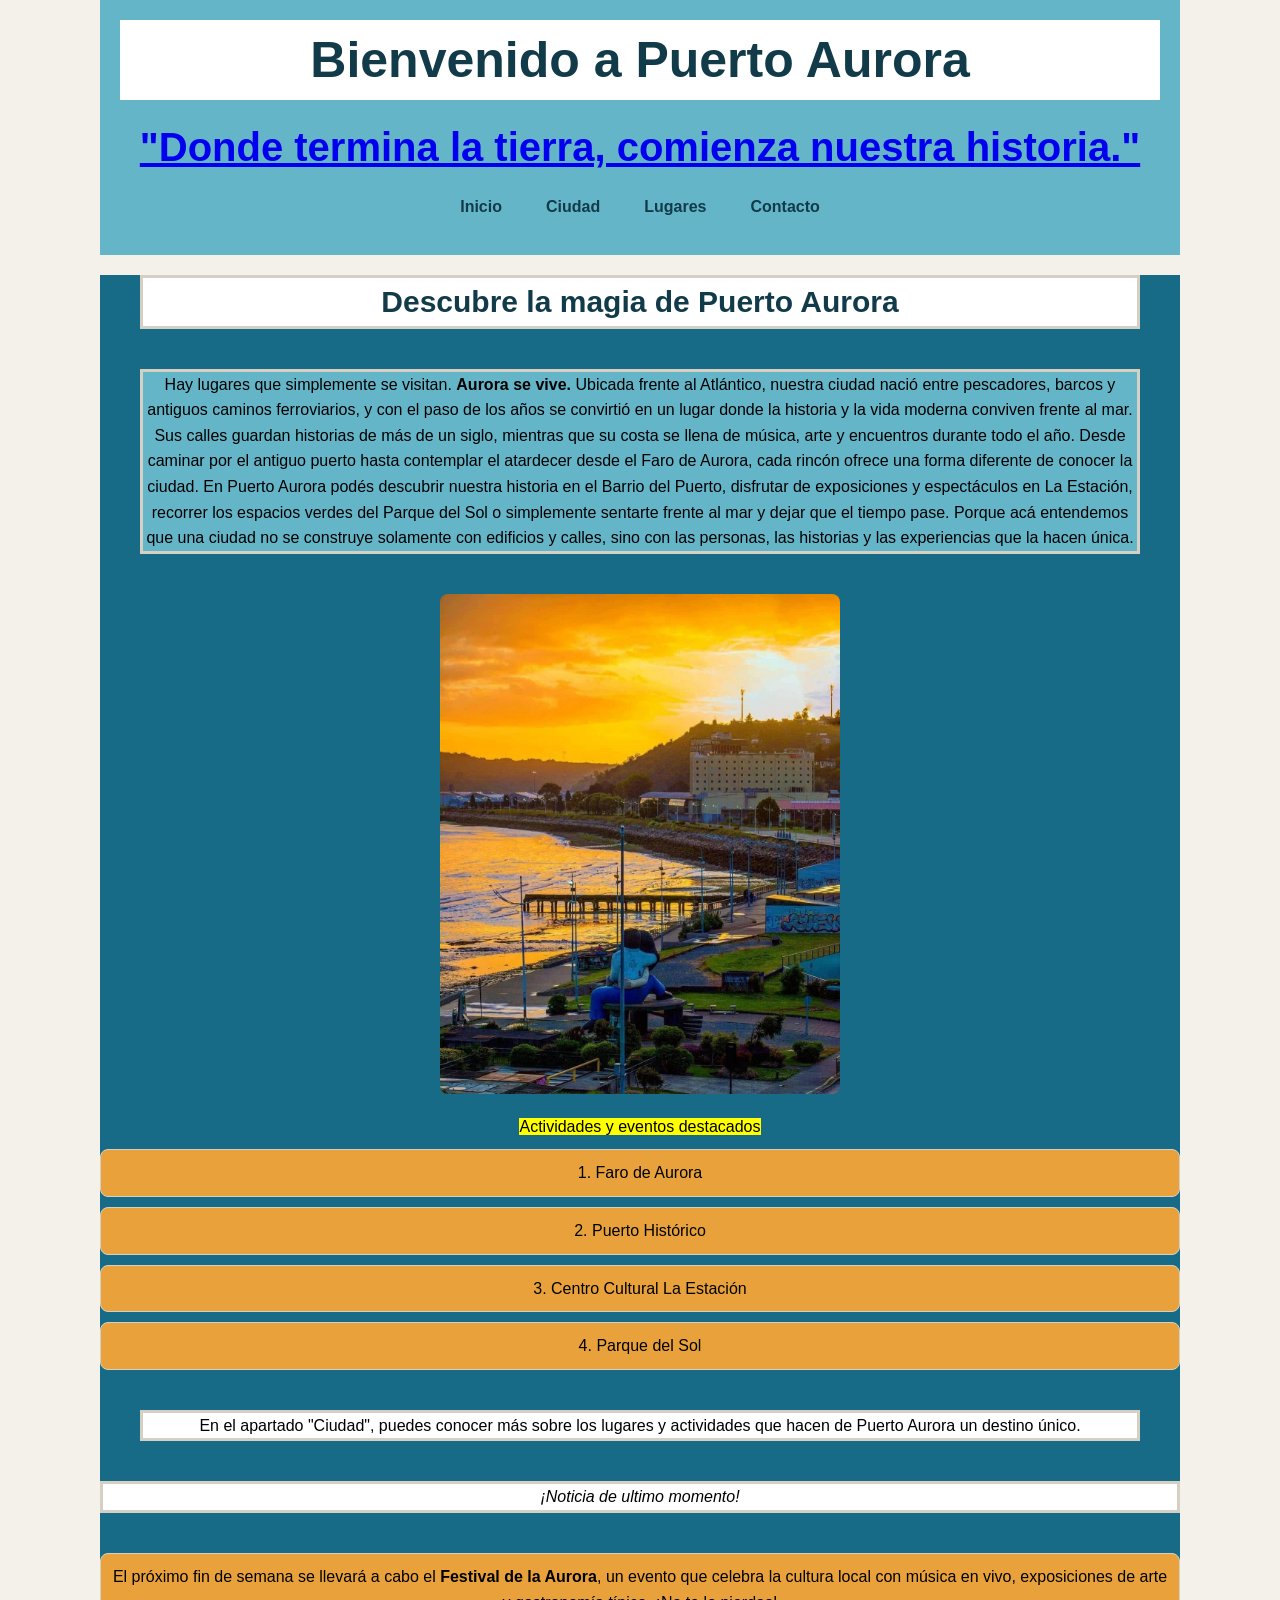
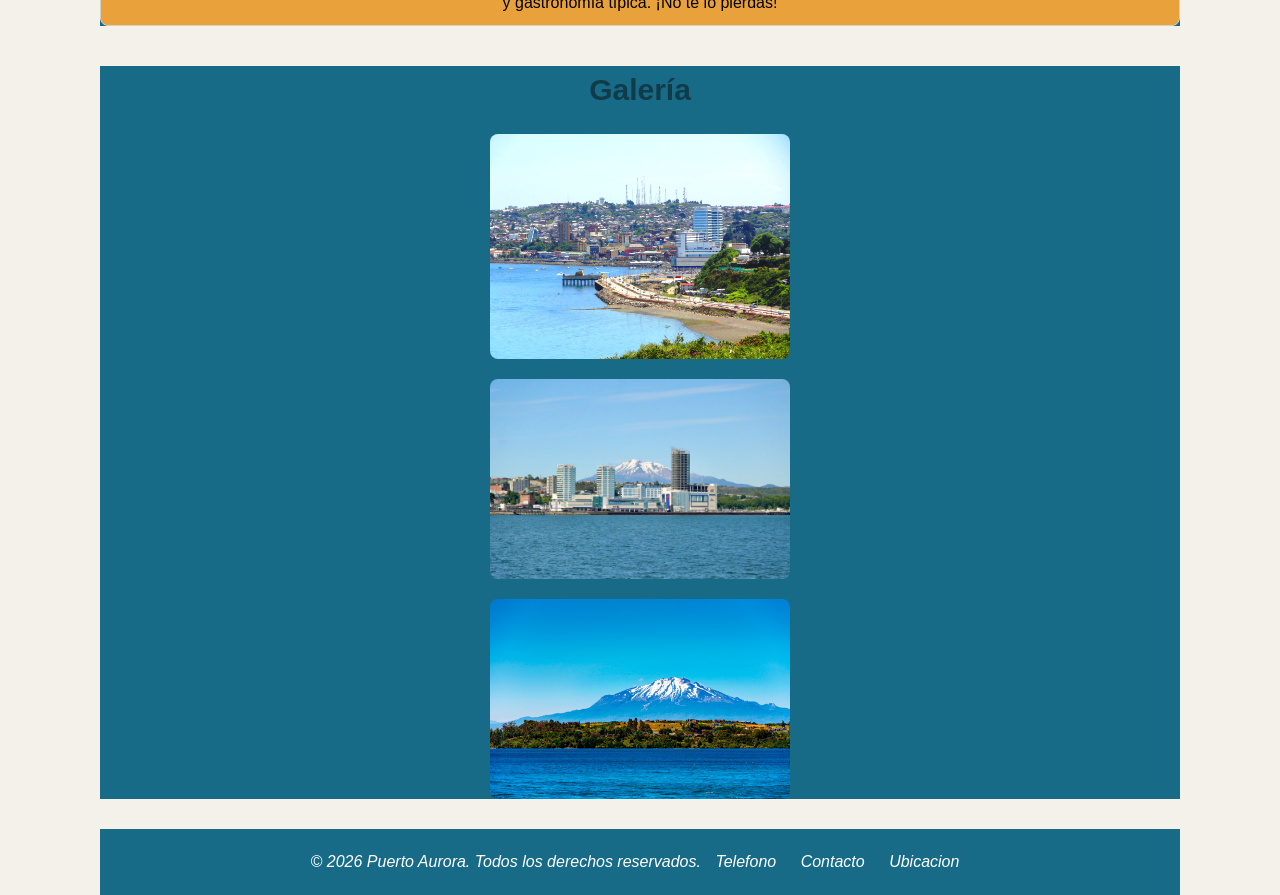
<file: index.html>
<!--Página de inicio. Presentación general de la ciudad, su identidad y
características principales. Debe incluir un resumen visual de los lugares
de interés, propuestas culturales, actividades o eventos destacados.-->

<!DOCTYPE html>
<html lang="es">
<head>
    <meta charset="UTF-8">
    <meta name="viewport" content="width=device-width, initial-scale=1.0">
    <title>Puerto Aurora</title>
    <link rel="icon" href="imagenes/favicon.png" type="image/x-icon">
    <link rel="preconnect" href="https://fonts.google.com/specimen/Poppins">
    <link rel=stylesheet href=style.css>
</head>
<body>
    <header>
        <h1>Bienvenido a Puerto Aurora</h1>
        <h2 class="Eslogan"><a href="#Ciudad">"Donde termina la tierra, comienza nuestra historia."</a></h2>
        <nav>
            <ul>
                <li><a href="index.html">Inicio</a></li>
                <li><a href="ciudad.html">Ciudad</a></li>
                <li><a href="lugares.html">Lugares</a></li>
                <li><a href="contacto.html">Contacto</a></li>
            </ul>
        </nav>
    </header>
    <main>
        <article>
            <h3 class="subtitulo">Descubre la magia de Puerto Aurora</h3>
            <p class="textosSecundarios">Hay lugares que simplemente se visitan. <strong> Aurora se vive.</strong>

Ubicada frente al Atlántico, nuestra ciudad nació entre pescadores, barcos y antiguos caminos ferroviarios, y con el paso de los años se convirtió en un lugar donde la historia y la vida moderna conviven frente al mar.

Sus calles guardan historias de más de un siglo, mientras que su costa se llena de música, arte y encuentros durante todo el año. Desde caminar por el antiguo puerto hasta contemplar el atardecer desde el Faro de Aurora, cada rincón ofrece una forma diferente de conocer la ciudad.

En Puerto Aurora podés descubrir nuestra historia en el Barrio del Puerto, disfrutar de exposiciones y espectáculos en La Estación, recorrer los espacios verdes del Parque del Sol o simplemente sentarte frente al mar y dejar que el tiempo pase.

Porque acá entendemos que una ciudad no se construye solamente con edificios y calles, sino con las personas, las historias y las experiencias que la hacen única.</p>
            <img src="imagenes/atardecer_PuertoMonnt.jpg" alt="Vista panorámica de Puerto Aurora" width="400" height="700" loading="lazy">
            <p><mark>Actividades y eventos destacados</mark></p>
                <ol class="listaDeActividades">
            
                    <li class="Actividades">Faro de Aurora</li>
                    <li class="Actividades">Puerto Histórico</li>
                    <li class="Actividades">Centro Cultural La Estación</li>
                    <li class="Actividades">Parque del Sol</li>
                </ol>
                <p id="Ciudad">En el apartado "Ciudad", puedes conocer más sobre los lugares y actividades que hacen de Puerto Aurora un destino único.</p>
            <p class="noticia"><em>¡Noticia de ultimo momento!</em></p>
            <p class="parrafoDeNoticia">El próximo fin de semana se llevará a cabo el <strong>Festival de la Aurora</strong>, un evento que celebra la cultura local con música en vivo, exposiciones de arte y gastronomía típica. ¡No te lo pierdas!</p>        
        </article>

        <aside >
            <h4>Galería</h4>  
        
            <section>
                <img src="imagenes/galeria1.jfif" alt="El puerto de parque Aurora con la ciudad de fondo" width="300" height="200" loading="lazy" >
                <img src="imagenes/galeria2.avif" alt="Fotografia de la ciudad con la montaña de fondo" width="300" height="200"  loading="lazy">
                <img src="imagenes/galeria3.jpg" alt="Foto de la montaña de puerto Aurora" width="300" height="200"  loading="lazy">
            </section>
        </aside>    
    </main> 
    <footer>
        <address>&copy; 2026 Puerto Aurora. Todos los derechos reservados.
            <a href="tel:1132545445">Telefono</a>
            <a href="mailto:info@puertoaurora.com">Contacto</a>
            <a href="https://maps.app.goo.gl/jbhZJqEVmSJJihe57" target="_blank"  rel="noopener noreferrer">Ubicacion</a></address>
    </footer>
</body>
</html>
</file>
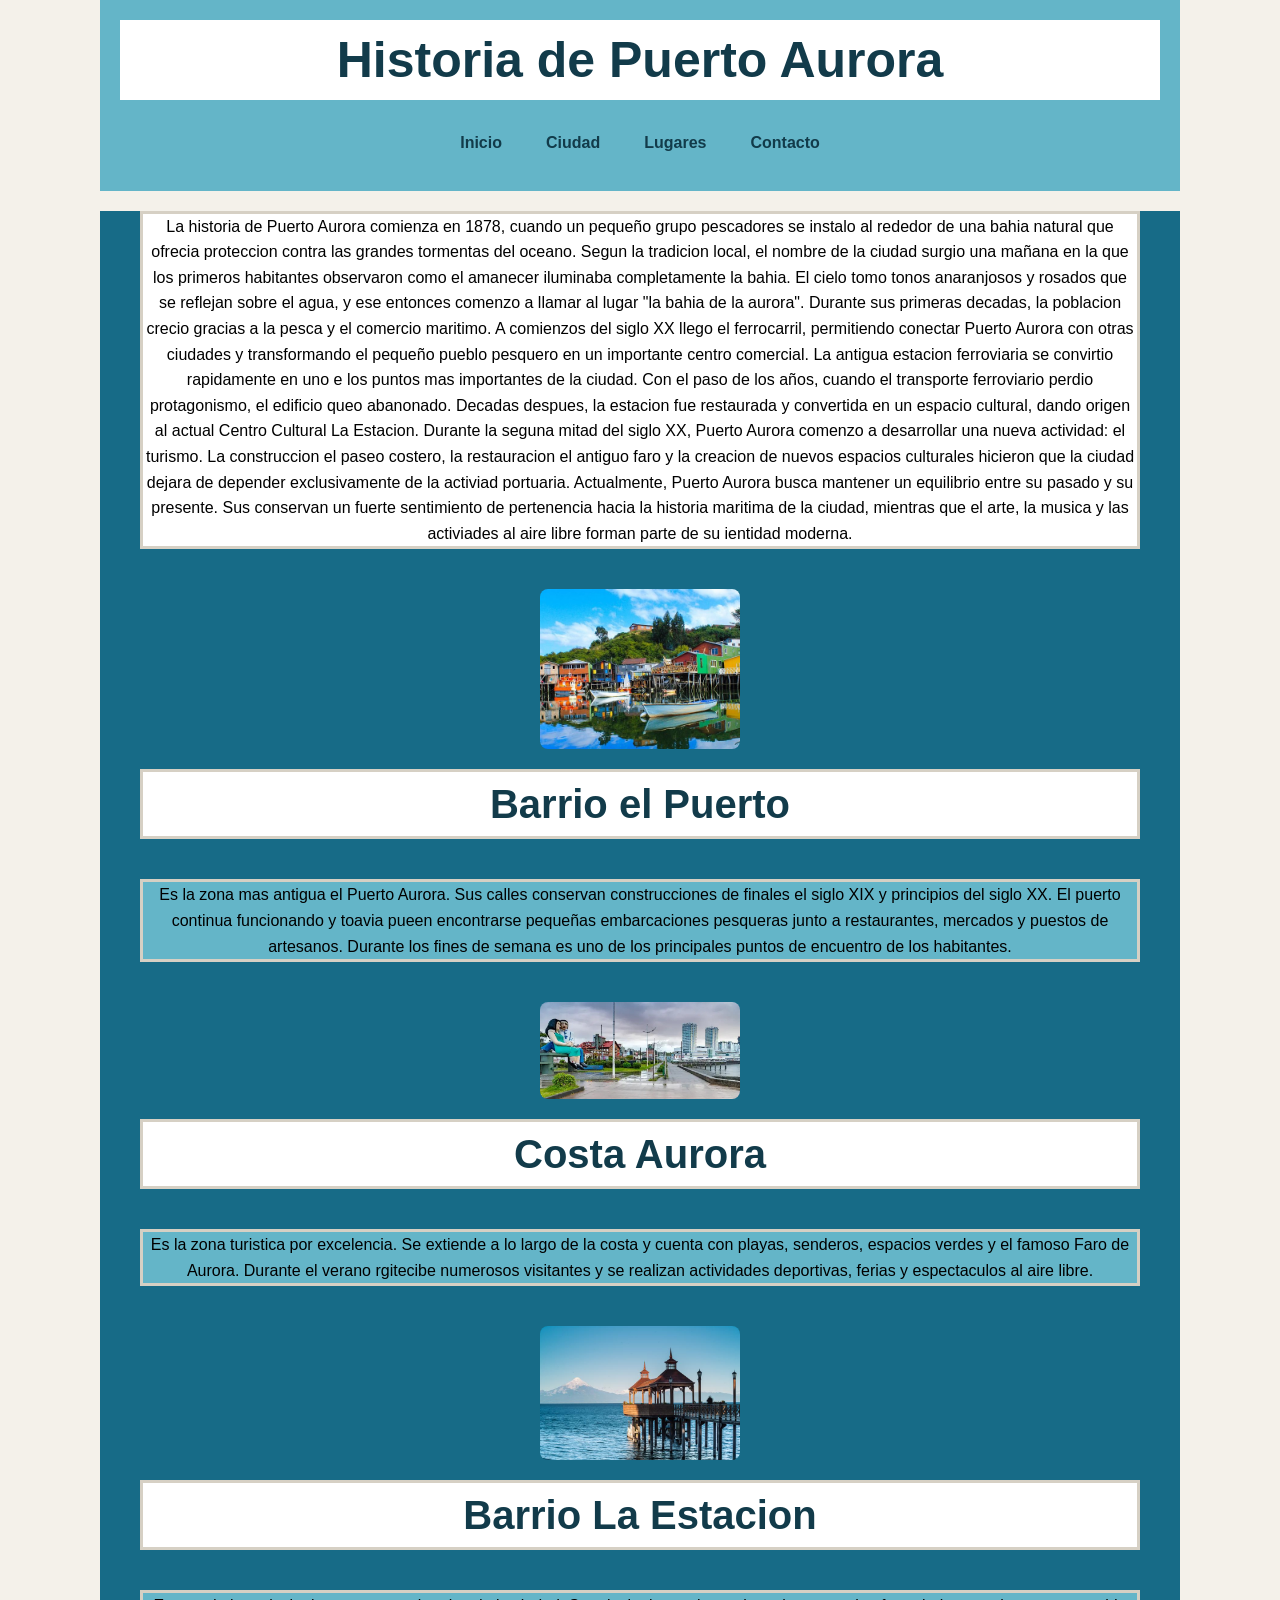
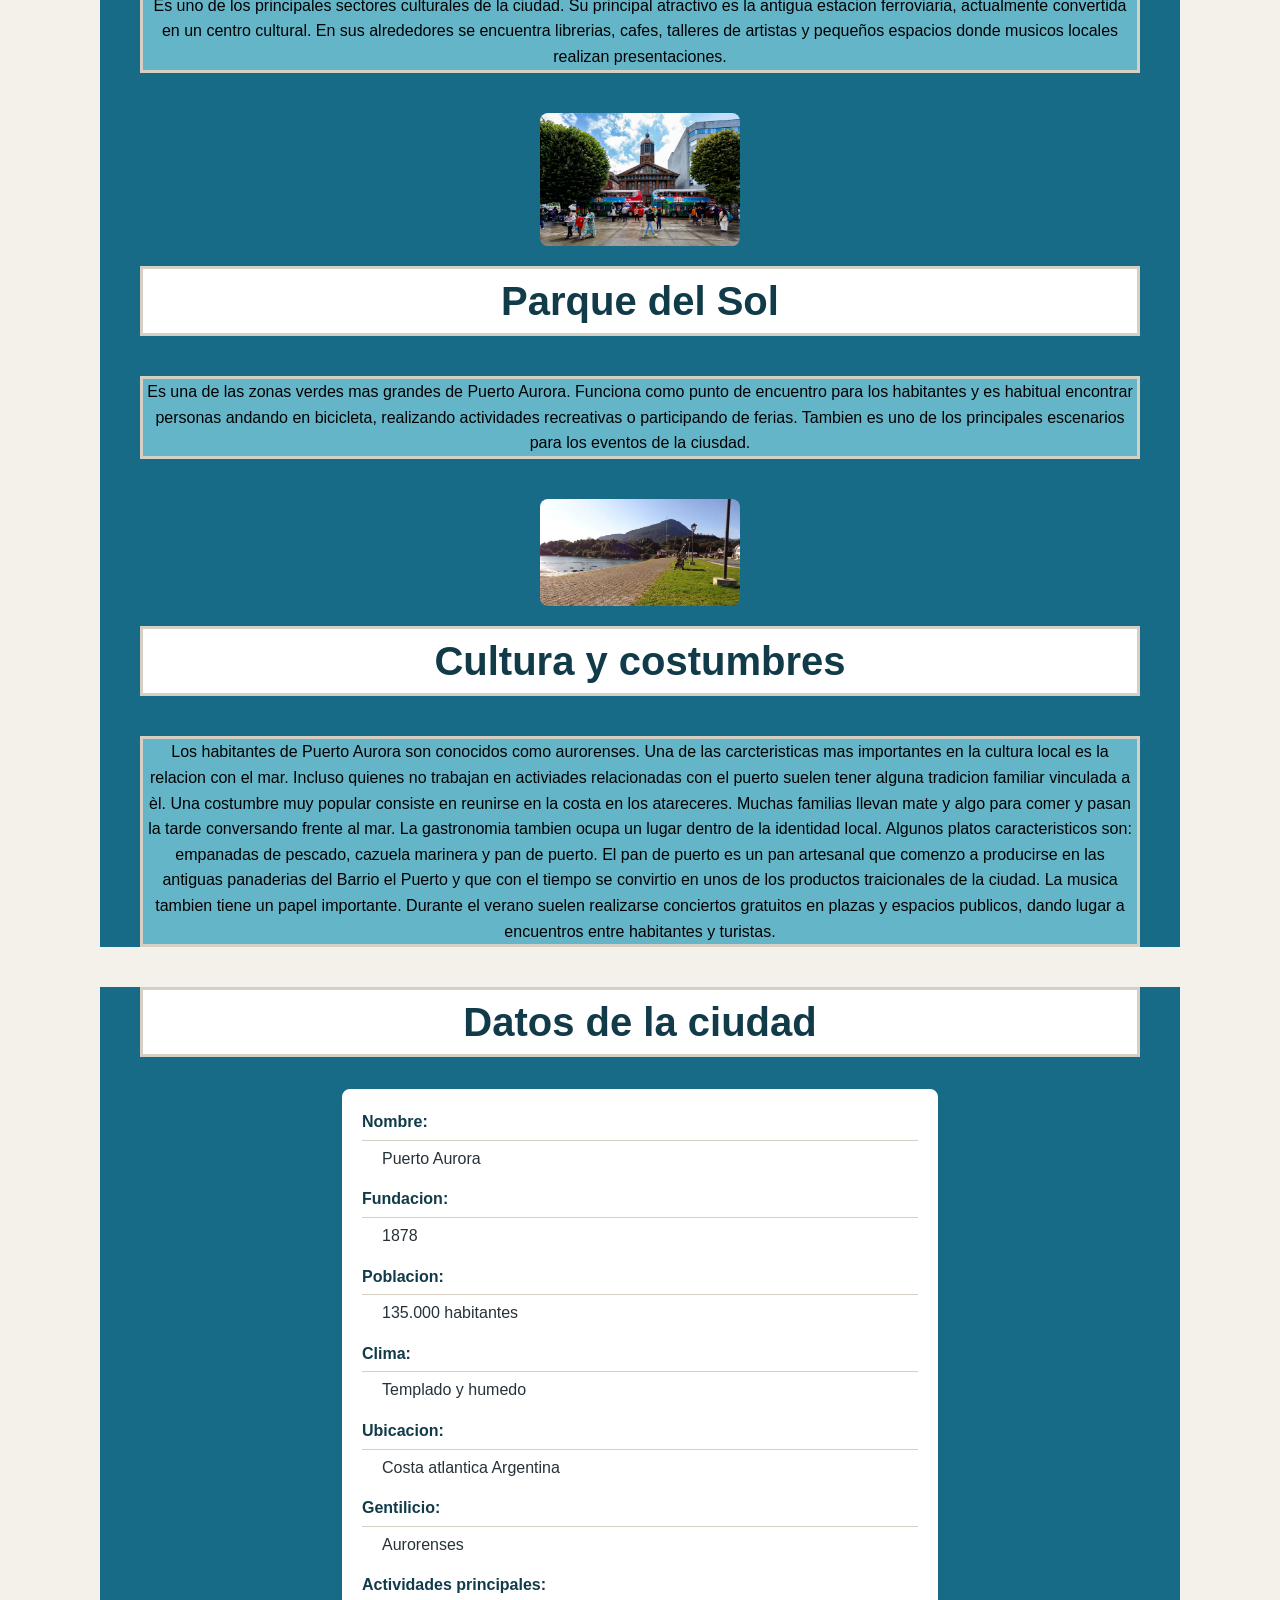
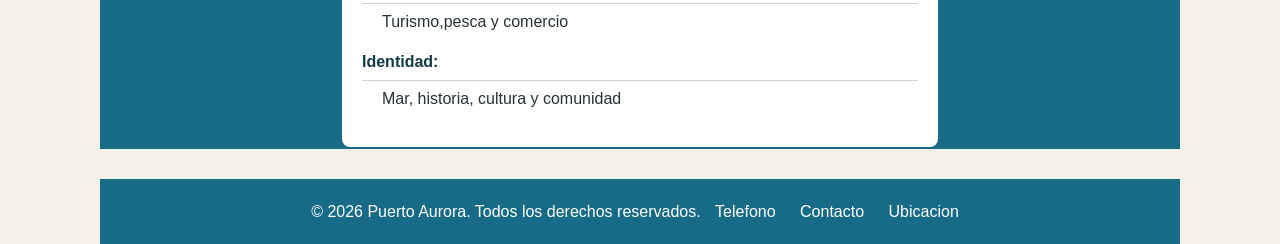
<file: ciudad.html>
<!DOCTYPE html>
<html lang="es">
<head>
    <meta charset="UTF-8">
    <meta name="viewport" content="width=device-width, initial-scale=1.0">
    <title>Puerto Aurora</title>
    <link rel="icon" href="imagenes/favicon.png" type="image/x-icon">
    <link rel="preconnect" href="https://fonts.google.com/specimen/Poppins">
    <link rel=stylesheet href=style.css>
</head>
<body>

    <header>
        <h1>Historia de Puerto Aurora</h1>
        <nav>
            <ul>
                <li><a href="index.html">Inicio</a></li>
                <li><a href="ciudad.html">Ciudad</a></li>
                <li><a href="lugares.html">Lugares</a></li>
                <li><a href="contacto.html">Contacto</a></li>
            </ul>
        </nav>
    </header>
    <main>
        <section>
            <article>

               
               <p class="encabezado">La historia de Puerto Aurora comienza en 1878, cuando un pequeño grupo pescadores se instalo al rededor de una bahia natural que ofrecia proteccion contra las grandes tormentas del oceano.
               Segun la tradicion local, el nombre de la ciudad surgio una mañana en la que los primeros habitantes observaron como el amanecer iluminaba completamente la bahia. El cielo tomo tonos anaranjosos y rosados que se reflejan sobre el agua, y ese entonces comenzo a llamar al lugar "la bahia de la aurora".
               Durante sus primeras decadas, la poblacion crecio gracias a la pesca y el comercio maritimo. A comienzos del siglo XX llego el ferrocarril, permitiendo conectar Puerto Aurora con otras ciudades y transformando el pequeño pueblo pesquero en un importante centro comercial.
               La antigua estacion ferroviaria se convirtio rapidamente en uno e los puntos mas importantes de la ciudad. Con el paso de los años, cuando el transporte ferroviario perdio protagonismo, el edificio queo abanonado.
               Decadas despues, la estacion fue restaurada y convertida en un espacio cultural, dando origen al actual Centro Cultural La Estacion.
               Durante la seguna mitad del siglo XX, Puerto Aurora comenzo a desarrollar una nueva actividad: el turismo.
               La construccion el paseo costero, la restauracion el antiguo faro y la creacion de nuevos espacios culturales hicieron que la ciudad dejara de depender exclusivamente de la activiad portuaria.
               Actualmente, Puerto Aurora busca mantener un equilibrio entre su pasado y su presente. Sus conservan un fuerte sentimiento de pertenencia hacia la historia maritima de la ciudad, mientras que el arte, la musica y las activiades al aire libre forman parte de su ientidad moderna.
               </p>


               <img src="imagenes/galeria4.jpg" alt="Puerto Aurora desde la bahía al amanecer y un paisaje costero tranquilo y sereno." width="200" height="200" loading="lazy">

               <h2 class="subtitulo">Barrio el Puerto</h2>
               <p class="textosSecundarios">Es la zona mas antigua el Puerto Aurora. Sus calles conservan construcciones de finales el siglo XIX y principios del siglo XX.
               El puerto continua funcionando y toavia pueen encontrarse pequeñas embarcaciones pesqueras junto a restaurantes, mercados y puestos de artesanos.
               Durante los fines de semana es uno de los principales puntos de encuentro de los habitantes.
               </p>

               <img src="imagenes/galeria5.jpg" alt="Calle tradicional del Barrio del Puerto con edificios junto al agua y un ambiente cotidiano y auténtico." width="200" height="200" loading="lazy">


               <h2 class="subtitulo">Costa Aurora</h2>
               <p class="textosSecundarios">Es la zona turistica por excelencia.
                Se extiende a lo largo de la costa y cuenta con playas, senderos, espacios verdes y el famoso Faro de Aurora.
                Durante el verano rgitecibe numerosos visitantes y se realizan actividades deportivas, ferias y espectaculos al aire libre.
               </p>

               <img src="imagenes/galeria6.jpg" alt="Costa Aurora con playas, senderos y en un entorno turístico, abierto y relajado." width="200" height="200" loading="lazy">

               <h2 class="subtitulo">Barrio La Estacion</h2>
               <p class="textosSecundarios">Es uno de los principales sectores culturales de la ciudad.
               Su principal atractivo es la antigua estacion ferroviaria, actualmente convertida en un centro cultural.
               En sus alrededores se encuentra librerias, cafes, talleres de artistas y pequeños espacios donde musicos locales realizan presentaciones. 
               </p>

               <img src="imagenes/galeria7.jpeg" alt="Antigua estación de tren restaurada como centro cultural del Barrio La Estación, rodeada de librerías, cafés, talleres de artistas y un ambiente creativo, acogedor y lleno de vida." width="200" height="200" loading="lazy">

               <h2 class="subtitulo">Parque del Sol</h2>
               <p class="textosSecundarios">Es una de las zonas verdes mas grandes de Puerto Aurora.
               Funciona como punto de encuentro para los habitantes y es habitual encontrar personas andando en bicicleta, realizando actividades recreativas o participando de ferias.
               Tambien es uno de los principales escenarios para los eventos de la ciusdad.
               </p>

               <img src="imagenes/galeria8.jpg" alt="Parque del Sol con amplias áreas verdes con una atmósfera alegre y relajada." width="200" height="200" s loading="lazy">

               <h2 class="subtitulo">Cultura y costumbres</h2>
               <p class="textosSecundarios">Los habitantes de Puerto Aurora son conocidos como aurorenses.
               Una de las carcteristicas mas importantes en la cultura local es la relacion con el mar. Incluso quienes no trabajan en activiades relacionadas con el puerto suelen tener alguna tradicion familiar vinculada a èl.
               Una costumbre muy popular consiste en reunirse en la costa en los atareceres. Muchas familias llevan mate y algo para comer y pasan la tarde conversando frente al mar.
               La gastronomia tambien ocupa un lugar dentro de la identidad local. Algunos platos caracteristicos son: empanadas de pescado, cazuela marinera y pan de puerto.
               El pan de puerto es un pan artesanal que comenzo a producirse en las antiguas panaderias del Barrio el Puerto y que con el tiempo se convirtio en unos de los productos traicionales de la ciudad.
               La musica tambien tiene un papel importante. Durante el verano suelen realizarse conciertos gratuitos en plazas y espacios publicos, dando lugar a encuentros entre habitantes y turistas.
               </p>

            </article>
        </section>
        <aside>
            <h2 class="subtitulo">Datos de la ciudad</h2>

               <dl>
                <dt><strong>Nombre:</strong></dt>
                <dd>Puerto Aurora</dd>

                <dt><strong>Fundacion:</strong></dt>
                <dd>1878</dd>

                <dt><strong>Poblacion:</strong></dt>
                <dd>135.000 habitantes</dd>

                <dt><strong>Clima:</strong></dt>
                <dd>Templado y humedo</dd>

                <dt><strong>Ubicacion:</strong></dt>
                <dd>Costa atlantica Argentina</dd>

                <dt><strong>Gentilicio:</strong></dt>
                <dd>Aurorenses</dd>

                <dt><strong>Actividades principales:</strong></dt>
                <dd>Turismo,pesca y comercio</dd>

                <dt><strong>Identidad:</strong></dt>
                <dd>Mar, historia, cultura y comunidad</dd>
                
               </dl>
        </aside>
    </main>

    <footer>
         <p>&copy; 2026 Puerto Aurora. Todos los derechos reservados.
            <a href="tel:1132545445">Telefono</a>
            <a href="mailto:info@puertoaurora.com">Contacto</a>
            <a href="https://maps.app.goo.gl/jbhZJqEVmSJJihe57" target="_blank"  rel="noopener noreferrer">Ubicacion</a></p>
    </footer>
</body>
</file>
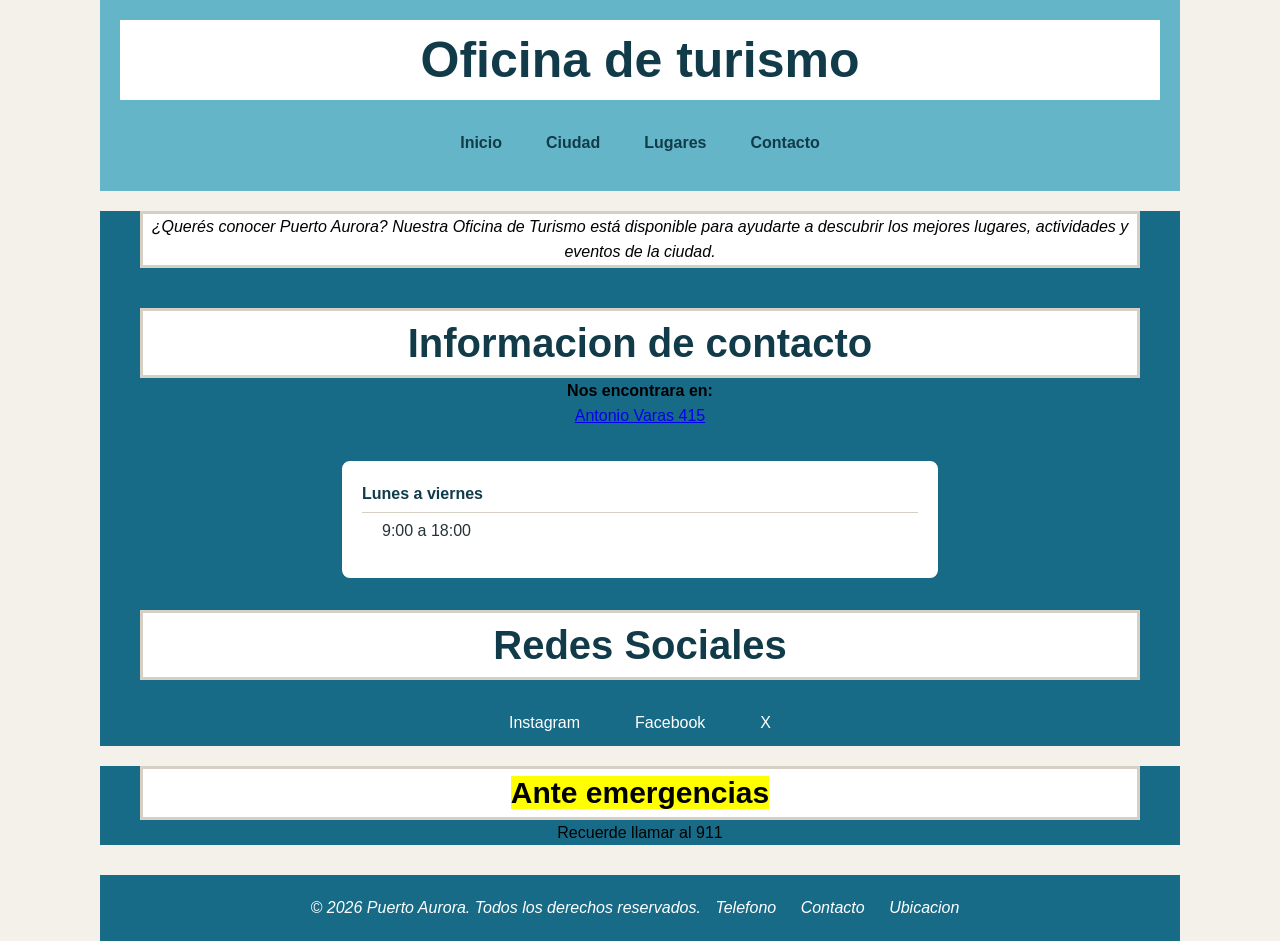
<file: contacto.html>
<!--nformación de contacto de la oficina de turismo o centro de 
información de la ciudad: dirección, teléfono (enlace tel:), email (enlace 
mailto:) y al menos un enlace externo a una red social ficticia. -->

<!DOCTYPE html>
<html lang="es">
<head>
    <meta charset="UTF-8">
    <meta name="viewport" content="width=device-width, initial-scale=1.0">
    <title>Contactos</title>
    <link rel="icon" href="imagenes/favicon.png" type="image/x-icon">
    <link rel="preconnect" href="https://fonts.google.com/specimen/Poppins">
    <link rel=stylesheet href=style.css>
</head>
<body>
    <header>
        <h1>Oficina de turismo</h1>
           <nav>
            <ul>
                <li><a href="index.html">Inicio</a></li>
                <li><a href="ciudad.html">Ciudad</a></li>
                <li><a href="lugares.html">Lugares</a></li>
                <li><a href="contacto.html">Contacto</a></li>
            </ul>
        </nav>
        
    </header>
    <main>
        
        <section>
            
   
            <article>
                <p class="encabezado"> <em>¿Querés conocer Puerto Aurora? Nuestra Oficina de Turismo
                está disponible para ayudarte a descubrir los mejores lugares,
                actividades y eventos de la ciudad. </em></p>
                <h2 class="subtitulo"> Informacion de contacto</h2>
                <p><strong>Nos encontrara en:</strong></p>
                <p><a href="https://maps.app.goo.gl/ktqZsKtyeKY1f55J9" target="_blank">Antonio Varas 415</a></p>
                <dl>
                    
                    <dt>Lunes a viernes</dt>
                    <dd>9:00 a 18:00</dd>
                    
                </dl>
                <h2 class="subtitulo">Redes Sociales</h2>
                    <ul class="redesSociales">
                        <li class="rs"><a href="https://www.instagram.com/municipalidadpuertomontt" target="_blank"  rel="noopener noreferrer">Instagram</a></li>
                        <li class="rs"><a href="https://www.facebook.com/munipuertomontt/#" target="_blank"  rel="noopener noreferrer">Facebook</a></li>
                        <li class="rs"><a href="https://x.com/munipuertomontt" target="_blank"  rel="noopener noreferrer">X</a></li>
                    </ul>
            </article>
            <aside>
                <h3 class="subtitulo"><mark>Ante emergencias</mark></h3>
                <p>Recuerde llamar al 911</p>
            </aside>
        </section>



    </main>
    <footer>
        <address>&copy; 2026 Puerto Aurora. Todos los derechos reservados.
            <a href="tel:1132545445">Telefono</a>
            <a href="mailto:info@puertoaurora.com">Contacto</a>
            <a href="https://maps.app.goo.gl/jbhZJqEVmSJJihe57" target="_blank"  rel="noopener noreferrer">Ubicacion</a></address>
    </footer>
</body>
</html>
</file>
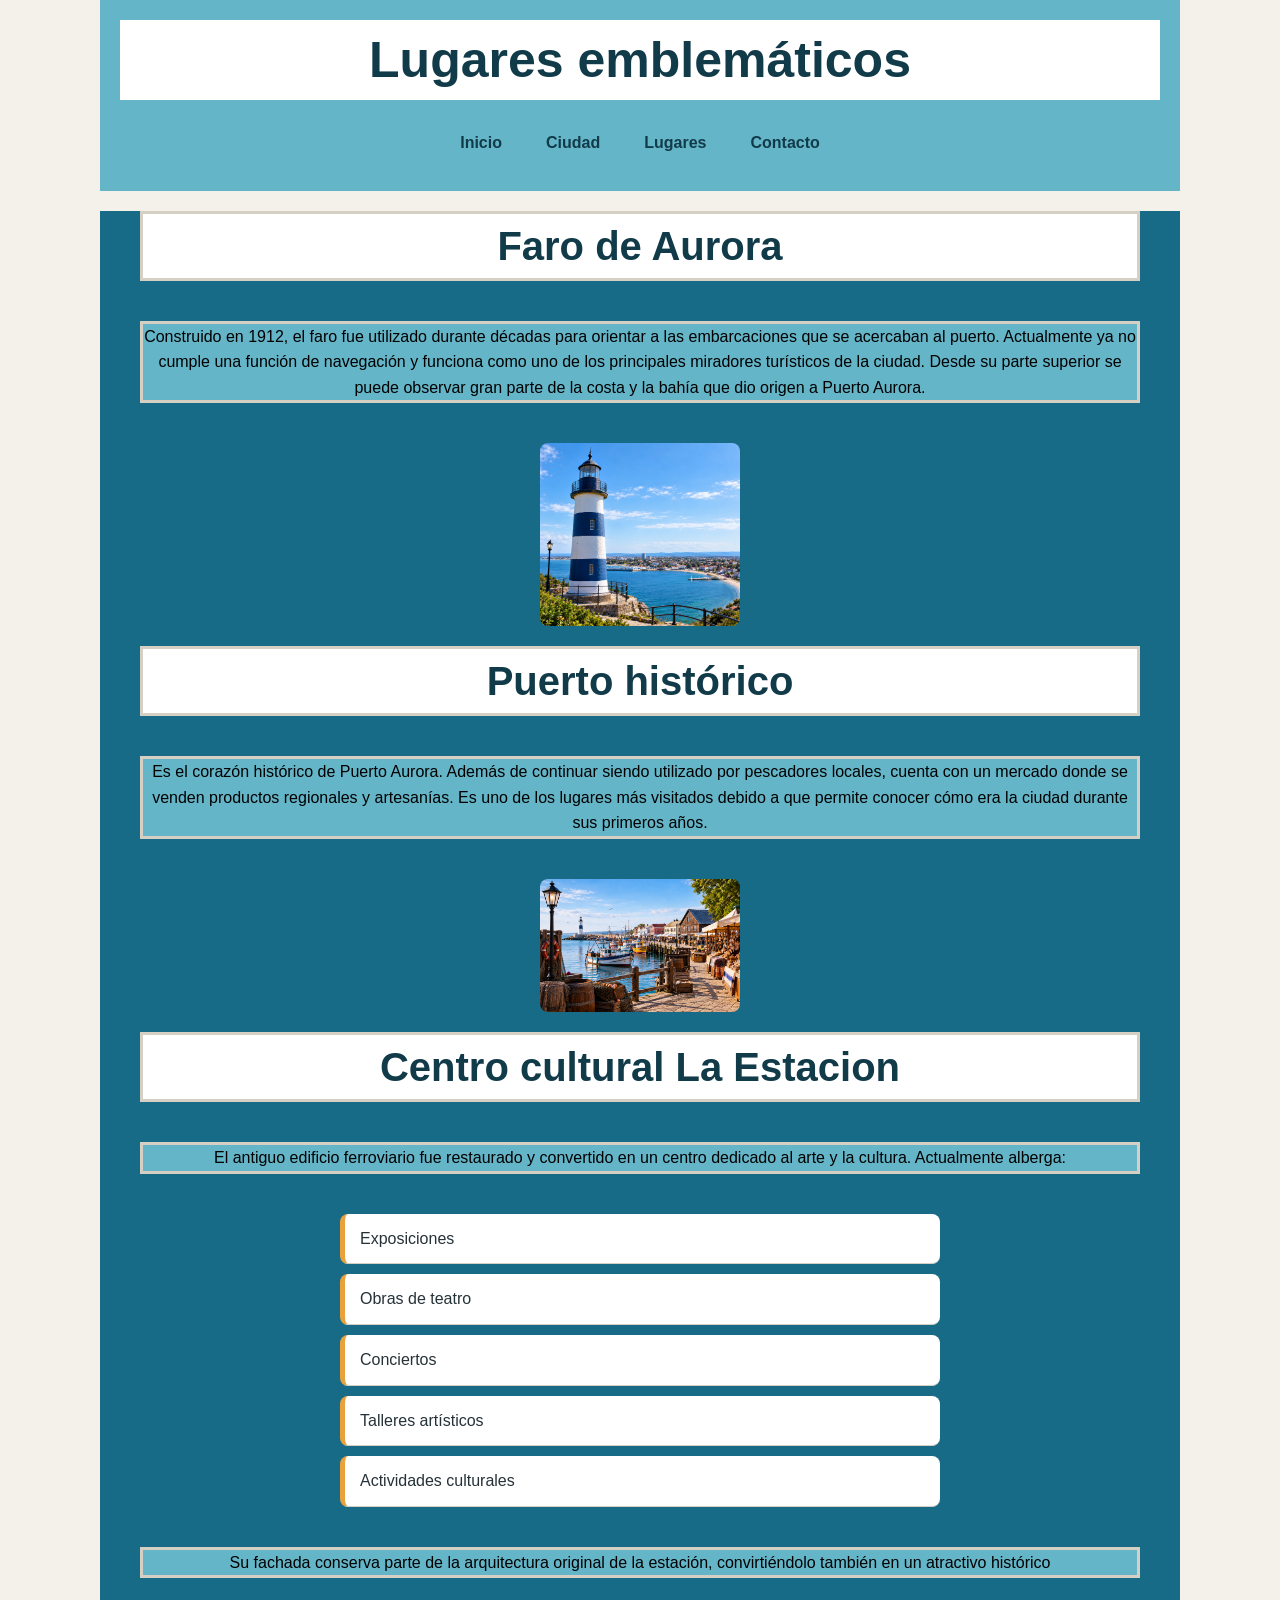
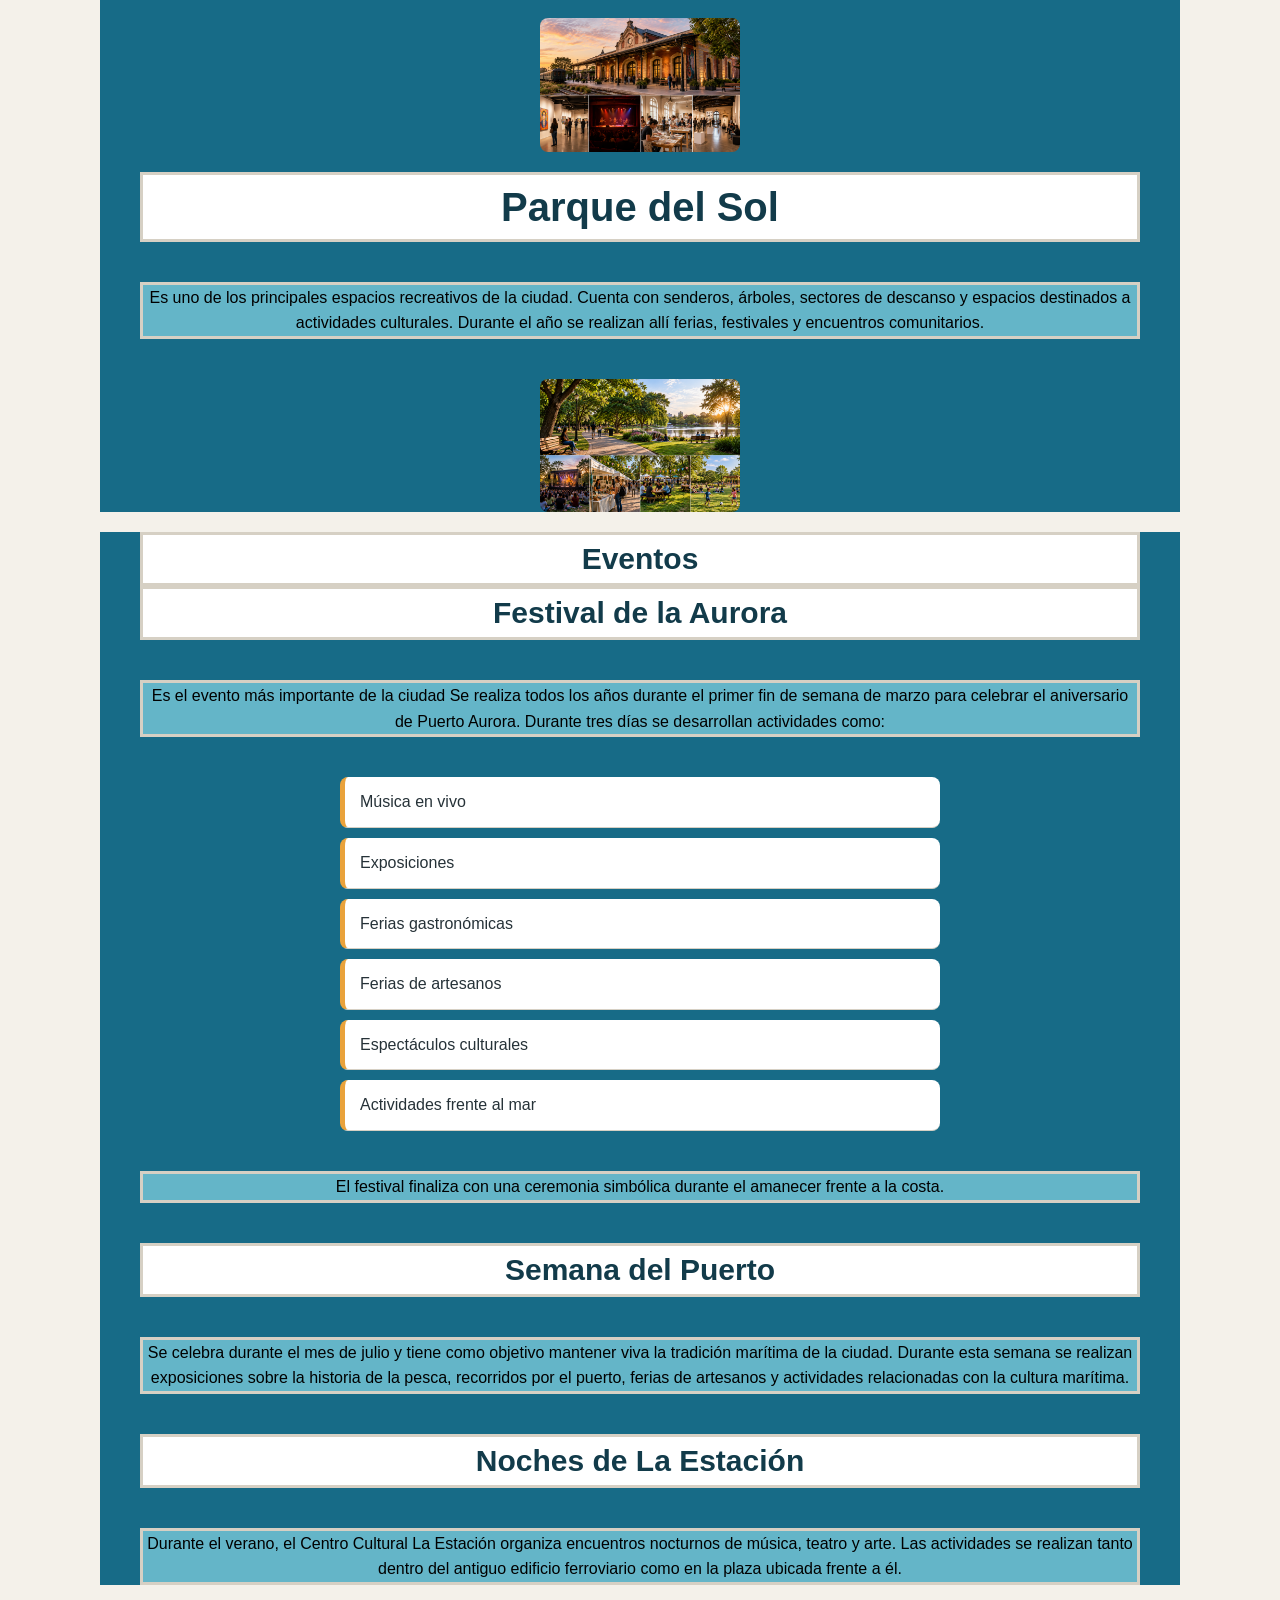
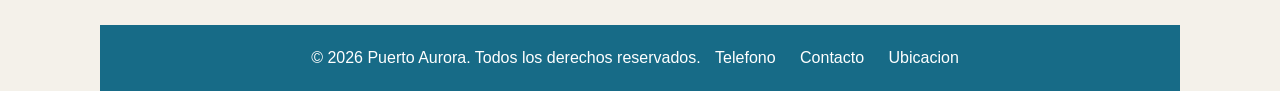
<file: lugares.html>
<!DOCTYPE html>
<html lang="es">
<head>
    <meta charset="UTF-8">
    <meta name="viewport" content="width=device-width, initial-scale=1.0">
    <title>Lugares de Puerto Aurora</title>
    <link rel="icon" href="imagenes/favicon.png" type="image/x-icon">
    <link rel="preconnect" href="https://fonts.google.com/specimen/Poppins">
    <link rel=stylesheet href=style.css>
</head>
<body>

    <header>
        <h1>Lugares emblemáticos</h1>
        <nav>
            <ul>
                <li><a href="index.html">Inicio</a></li>
                <li><a href="ciudad.html">Ciudad</a></li>
                <li><a href="lugares.html">Lugares</a></li>
                <li><a href="contacto.html">Contacto</a></li>
            </ul>
        </nav>
    </header>
    <main>
        <section>
            <article>
               

               <h2 class="subtitulo">Faro de Aurora</h2>
                 <p class="textosSecundarios">Construido en 1912, el faro fue utilizado durante décadas para orientar a las embarcaciones que se acercaban al puerto.
                 Actualmente ya no cumple una función de navegación y funciona como uno de los principales miradores turísticos de la ciudad.
                 Desde su parte superior se puede observar gran parte de la costa y la bahía que dio origen a Puerto Aurora.</p>


               <img src="imagenes/foto1.png" alt="Faro de Aurora" width="200" height="200" loading="lazy">

               <h2 class="subtitulo">Puerto histórico</h2>
                 <p class="textosSecundarios">Es el corazón histórico de Puerto Aurora.
                 Además de continuar siendo utilizado por pescadores locales, cuenta con un mercado donde se venden productos regionales y artesanías.
                 Es uno de los lugares más visitados debido a que permite conocer cómo era la ciudad durante sus primeros años.</p>

                <img src="imagenes/foto2.png" alt="Puerto histórico" width="200" height="200"  loading="lazy">

                <h2 class="subtitulo">Centro cultural La Estacion</h2>
                  <p class="textosSecundarios">El antiguo edificio ferroviario fue restaurado y convertido en un centro dedicado al arte y la cultura.
                  Actualmente alberga:</p>
                    <ul class="listas">
                        <li class="sublistas">Exposiciones</li>
                        <li class="sublistas">Obras de teatro</li>
                        <li class="sublistas">Conciertos</li>
                        <li class="sublistas">Talleres artísticos</li>
                        <li class="sublistas">Actividades culturales</li>
                    </ul>
                <p class="textosSecundarios">Su fachada conserva parte de la arquitectura original de la estación, convirtiéndolo también en un atractivo histórico</p>

                <img src="imagenes/foto3.png" alt="Centro cultural La Estacion" width="200" height="200"  loading="lazy">
                
                <h2 class="subtitulo">Parque del Sol</h2>
                  <p class="textosSecundarios">Es uno de los principales espacios recreativos de la ciudad.
                  Cuenta con senderos, árboles, sectores de descanso y espacios destinados a actividades culturales.
                  Durante el año se realizan allí ferias, festivales y encuentros comunitarios.</p>

                <img src="imagenes/foto4.png" alt="Parque del Sol" width="200" height="200"  loading="lazy">

            </article>
        </section>
        <aside>
            <h3 class="subtitulo">Eventos</h3>

            <h3 class="subtitulo">Festival de la Aurora</h3>
              <p class="textosSecundarios">Es el evento más importante de la ciudad
              Se realiza todos los años durante el primer fin de semana de marzo para celebrar el aniversario de Puerto Aurora.
              Durante tres días se desarrollan actividades como:</p>
            <ul class="listas">
                <li class="sublistas">Música en vivo</li>
                <li class="sublistas">Exposiciones</li>
                <li class="sublistas">Ferias gastronómicas</li>
                <li class="sublistas">Ferias de artesanos</li>
                <li class="sublistas">Espectáculos culturales</li>
                <li class="sublistas">Actividades frente al mar</li>
            </ul>
            <p class="textosSecundarios">El festival finaliza con una ceremonia simbólica durante el amanecer frente a la costa.</p>
            
            <h3 class="subtitulo">Semana del Puerto</h3>
              <p class="textosSecundarios">Se celebra durante el mes de julio y tiene como objetivo mantener viva la tradición marítima de la ciudad.
              Durante esta semana se realizan exposiciones sobre la historia de la pesca, recorridos por el puerto, ferias de artesanos y actividades relacionadas con la cultura marítima.</p>

           <h3 class="subtitulo">Noches de La Estación</h3> 
              <p class="textosSecundarios">Durante el verano, el Centro Cultural La Estación organiza encuentros nocturnos de música, teatro y arte.
              Las actividades se realizan tanto dentro del antiguo edificio ferroviario como en la plaza ubicada frente a él.</p>
        </aside>
    </main>

    <footer>
         <p>&copy; 2026 Puerto Aurora. Todos los derechos reservados.
            <a href="tel:1132545445">Telefono</a>
            <a href="mailto:info@puertoaurora.com">Contacto</a>
            <a href="https://maps.app.goo.gl/jbhZJqEVmSJJihe57" target="_blank"  rel="noopener noreferrer">Ubicacion</a></p>
    </footer>
</file>
